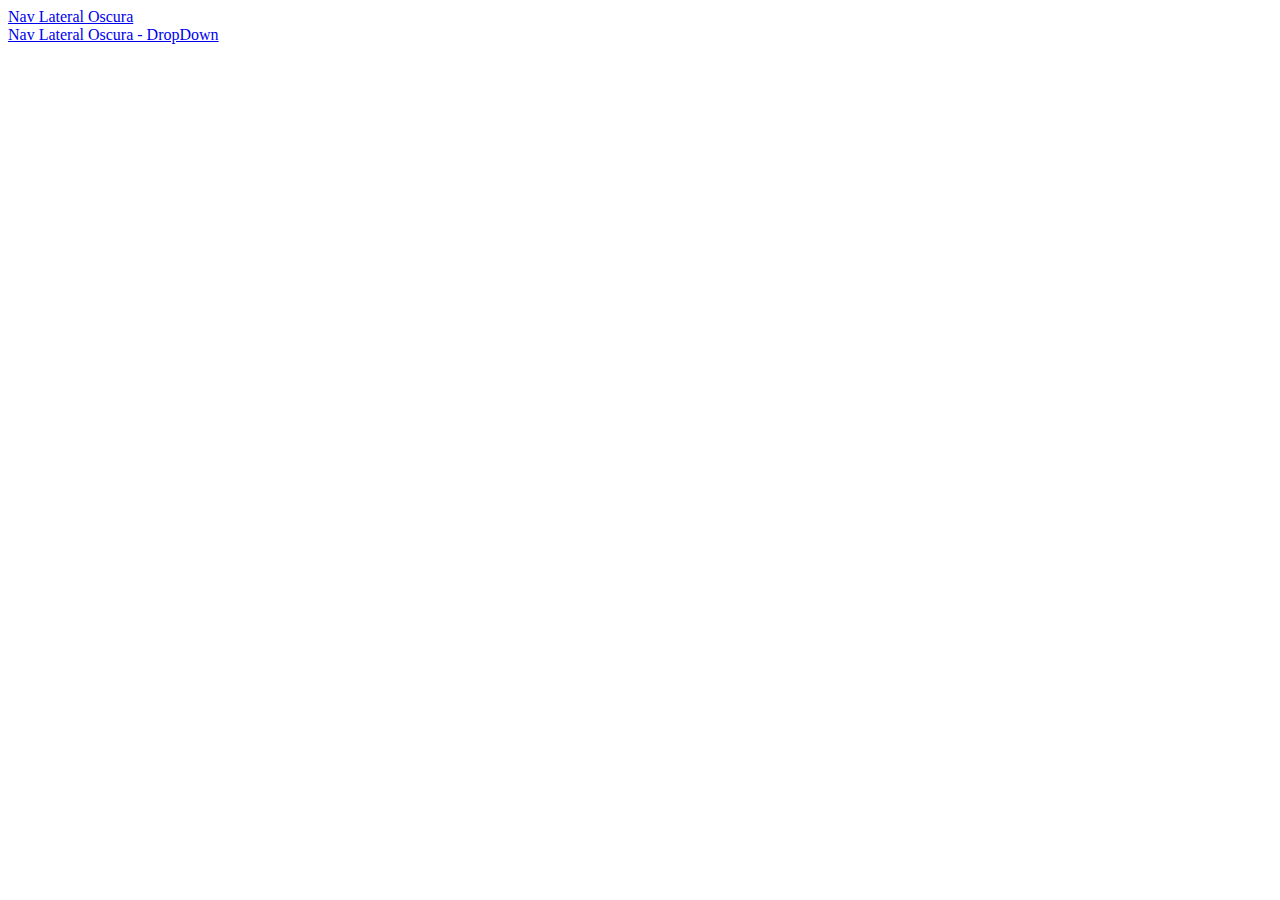
<file: index.html>
<!DOCTYPE html>
<html lang="en">

<head>
    <meta charset="UTF-8">
    <meta http-equiv="X-UA-Compatible" content="IE=edge">
    <meta name="viewport" content="width=device-width, initial-scale=1.0">
    <title>Desings</title>
</head>

<body>
    <div class="">
        <a href="NavSide-01.html">Nav Lateral Oscura</a>
    </div>
    <div class="">
        <a href="NavSide-01-DropDown.html">Nav Lateral Oscura - DropDown</a>
    </div>
</body>

</html>
</file>
